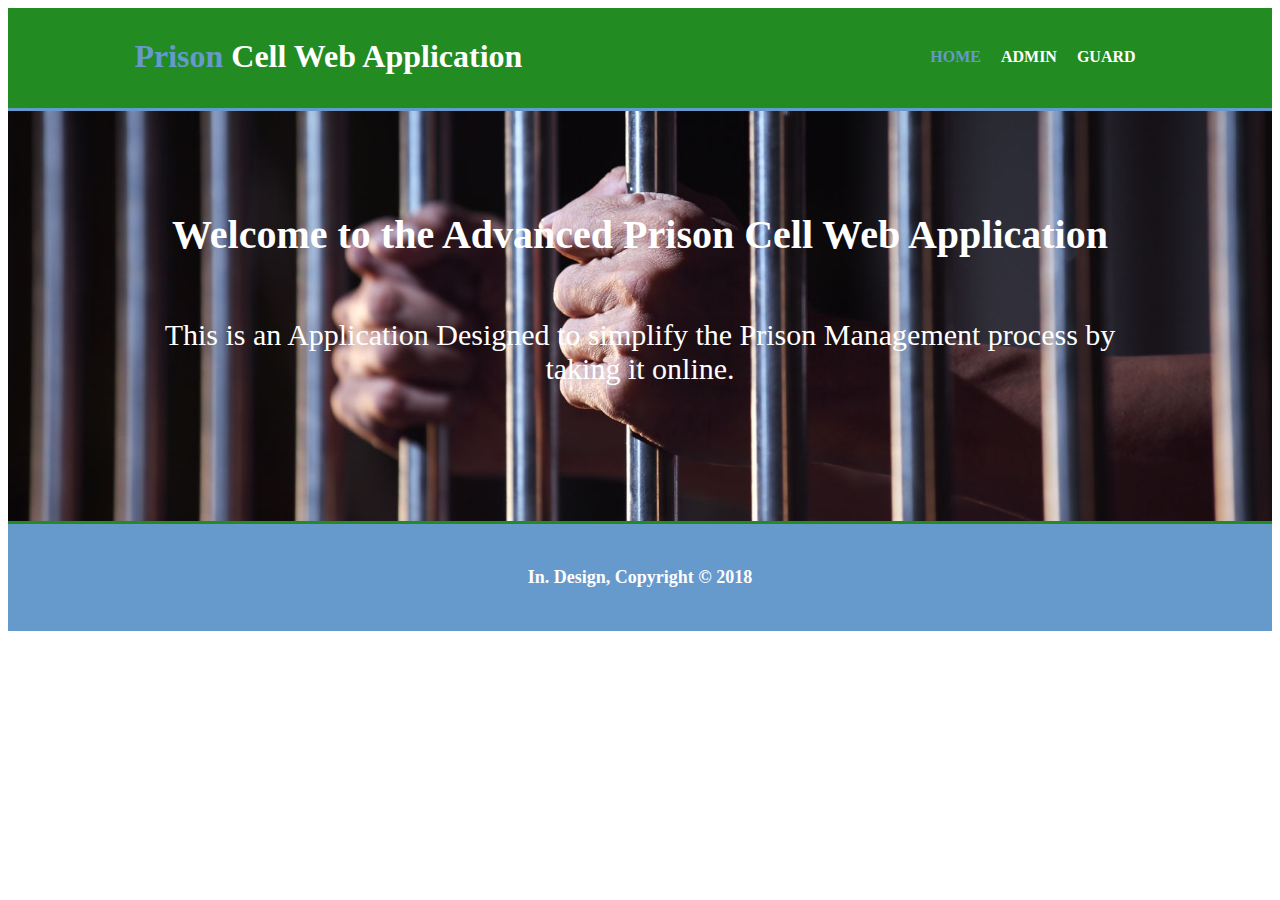
<file: index.html>
<?php
session_start();
?>
<!DOCTYPE html>
<html>
<head>
	<title>Prison Cell Web Application</title>
<meta charset="utf-8">
<meta name="viewport" content="width=device-width">
<link rel="stylesheet" type="text/css" href="css/style.css">
</head>
<body>
	<header>
		<div class="container">
			<div id="branding">
  				<h1><span class="highlight">Prison</span> Cell Web Application</h1>
  			</div>
  			<nav>
  				<ul>
  					<li class="current"><a href="index.html">Home</a></li>
  					<li><a href="admin.html">Admin</a></li>
  					<li><a href="guard.html">Guard</a></li>
  				</ul>	
  			</nav>
		</div>
	</header>

	<section id="showcase">
		<div class="container">
			<h3>Welcome to the Advanced Prison Cell Web Application</h3>
			<p>This is an Application Designed to simplify the Prison Management process by taking it online.</p>
		</div>	
	</section>

	<footer>
		<p>In. Design, Copyright &copy; 2018</p>
	</footer>
</body>
</html>
</file>
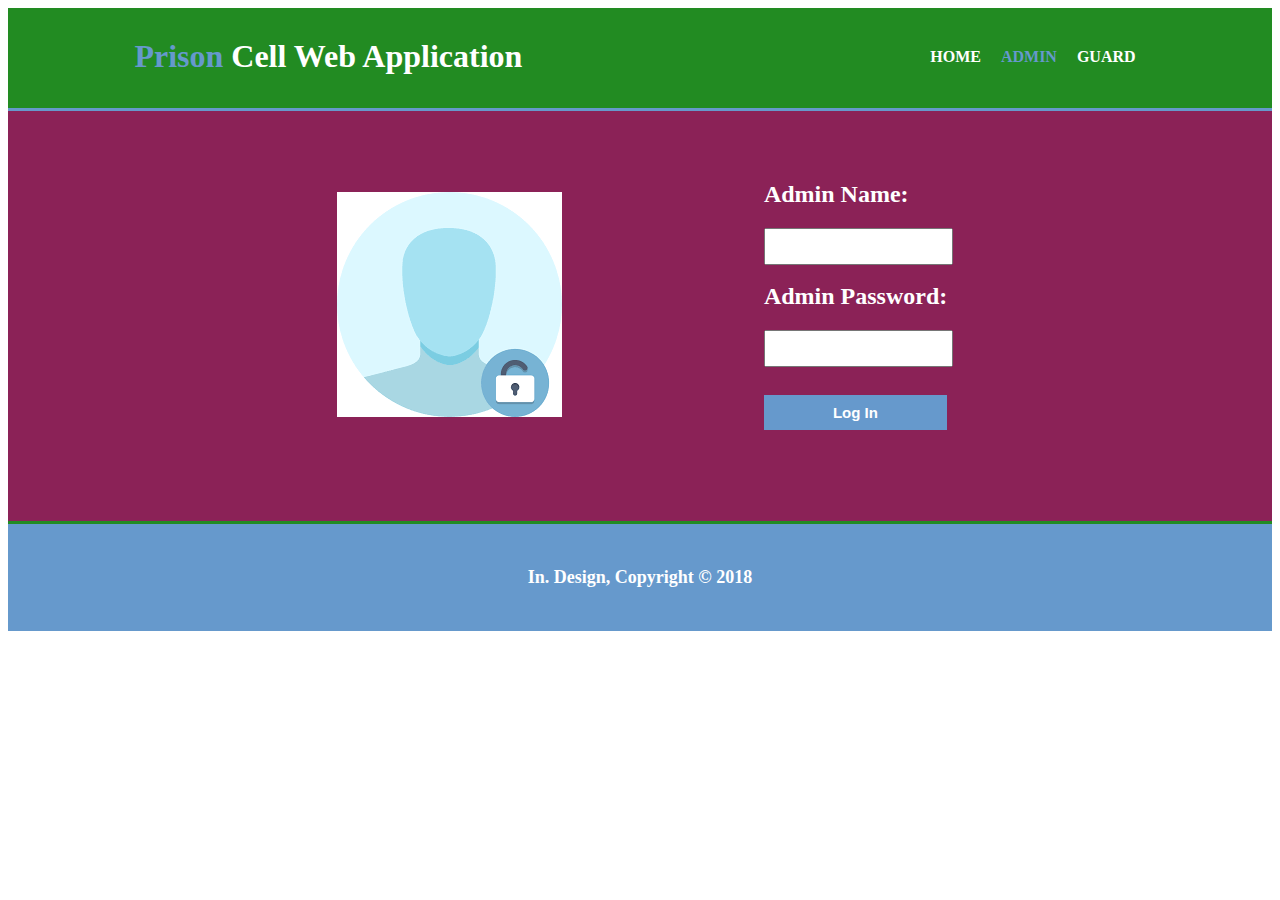
<file: admin.html>
<?php
session_start();
?>
<!DOCTYPE html>
<html>
<head>
	<title>Admin Login</title>
<meta charset="utf-8">
<meta name="viewport" content="width=device-width">
<link rel="stylesheet" type="text/css" href="css/style.css">
</head>
<body>
	<header>
		<div class="container">
			<div id="branding">
  				<h1><span class="highlight">Prison</span> Cell Web Application</h1>
  			</div>
  			<nav>
  				<ul>
  					<li><a href="index.html">Home</a></li>
            <li class="current"><a href="admin.html">Admin</a></li>
            <li><a href="guard.html">Guard</a></li>
  				</ul>	
  			</nav>
		</div>
	</header>

  <section id="adminlogin">
    <div class="container">
      <img src="media/login.png" id="loginimage">
      <form id="adminform" method="POST" action="admin_login.php">
        <h2>Admin Name:</h2>
        <input type="text" name="adminname"><br><br>
        <h2 id="passtext">Admin Password:</h2>
        <input type="password" name="adminpassword"><br><br>
        <button type="submit" id="loginbutton">Log In</button>
      </form>
    </div>
  </section>
  <footer>
    <p>In. Design, Copyright &copy; 2018</p>
  </footer>
</body>
</html>
</file>
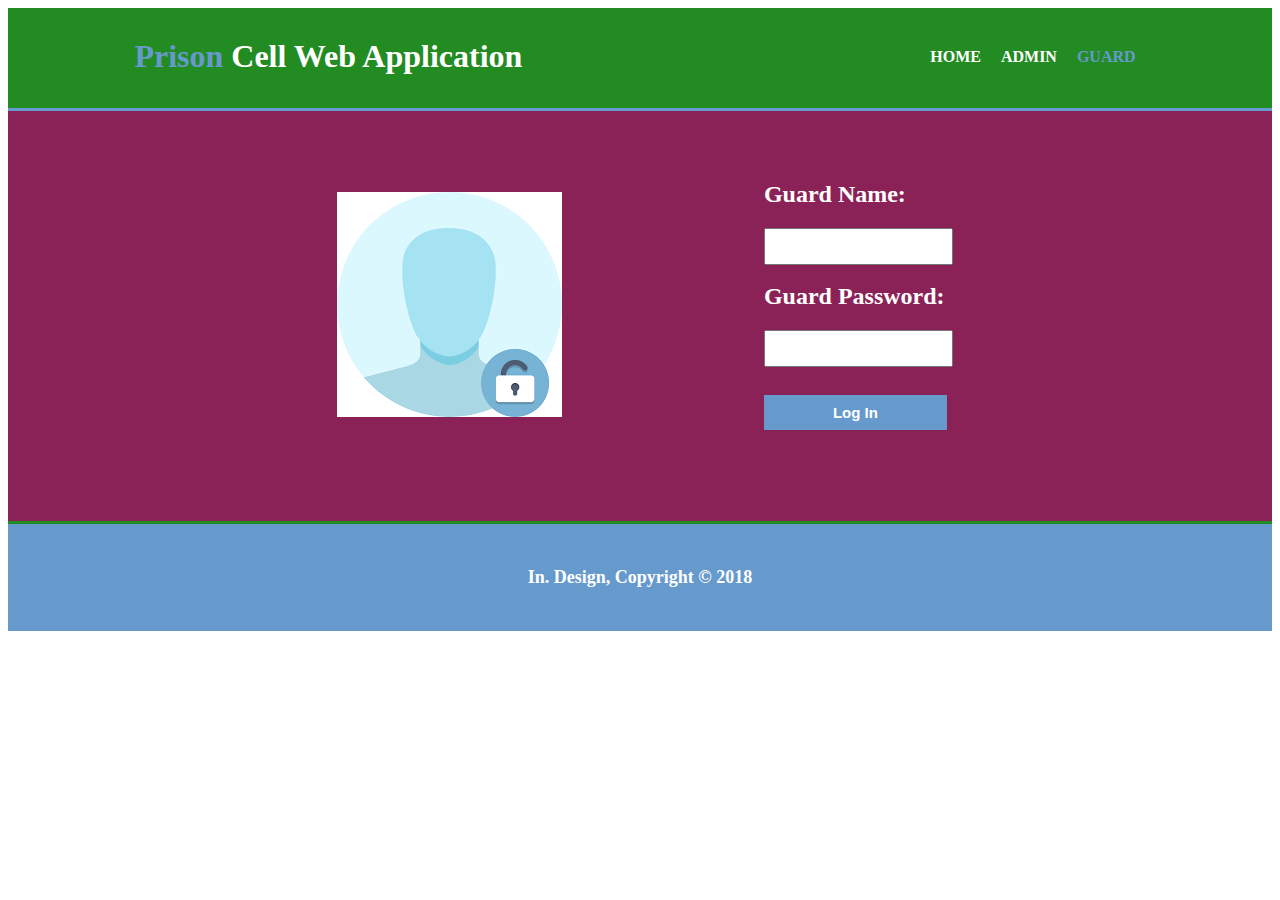
<file: guard.html>
<?php
session_start();
?>
<!DOCTYPE html>
<html>
<head>
	<title>Guard Login</title>
<meta charset="utf-8">
<meta name="viewport" content="width=device-width">
<link rel="stylesheet" type="text/css" href="css/style.css">
</head>
<body>
	<header>
		<div class="container">
			<div id="branding">
  				<h1><span class="highlight">Prison</span> Cell Web Application</h1>
  			</div>
  			<nav>
  				<ul>
  					<li><a href="index.html">Home</a></li>
  					<li><a href="admin.html">Admin</a></li>
  					<li class="current"><a href="guard.html">Guard</a></li>
  				</ul>	
  			</nav>
		</div>
	</header>

  <section id="adminlogin">
    <div class="container">
      <img src="media/login.png" id="loginimage">
      <form id="adminform" method="POST" action="guard_login.php">
        <h2>Guard Name:</h2>
        <input type="text" name="guardname"><br><br>
        <h2 id="passtext">Guard Password:</h2>
        <input type="password" name="guardpassword"><br><br>
        <button type="submit" id="loginbutton">Log In</button>
      </form>
    </div>
  </section>
  <footer>
    <p>In. Design, Copyright &copy; 2018</p>
  </footer>
</body>
</html>
</file>
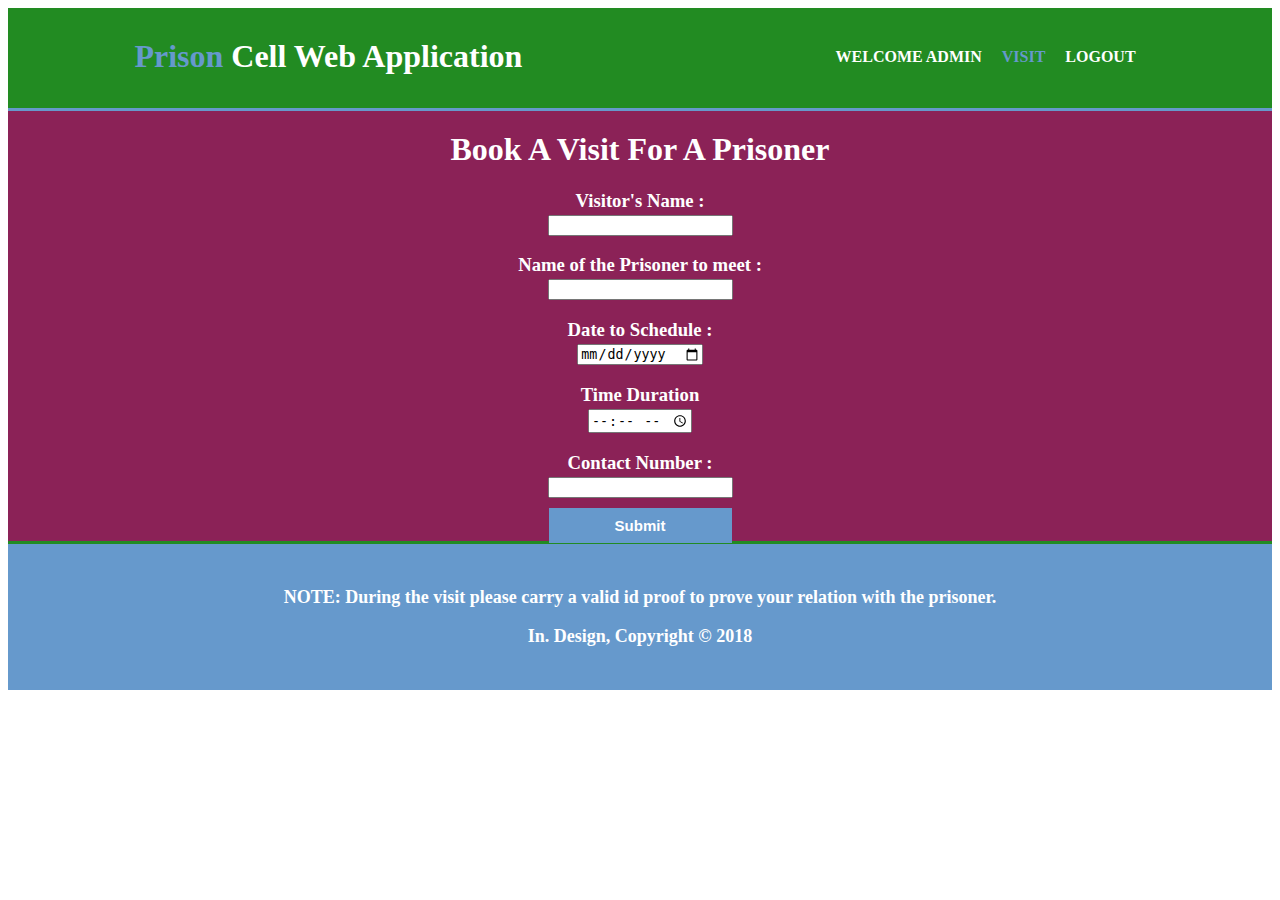
<file: visit.html>
<?php
session_start();
?>
<!DOCTYPE html>
<html>
<head>
	<title>Book a visit</title>
<meta charset="utf-8">
<meta name="viewport" content="width=device-width">
<link rel="stylesheet" type="text/css" href="css/style.css">
</head>
<body>
	<header>
		<div class="container">
			<div id="branding">
  				<h1><span class="highlight">Prison</span> Cell Web Application</h1>
  			</div>
  			<nav>
  				<ul>
  					<li><a href="admin_page.html">Welcome Admin</a></li>
  					<li class="current"><a href="visit.html">Visit</a></li>
  					<li><a href="logout.php">Logout</a></li>
  				</ul>	
  			</nav>
		</div>
	</header>

<section id="visitsection">
	<div class="container">
		<h1> Book A Visit For A Prisoner</h1>
		<form id="visitform" method="POST" action="visit_form.php">
			<h3>Visitor's Name :</h3>
			<input type="text" name="visitorname">
			<h3>Name of the Prisoner to meet :</h3>
			<input type="text" name="prisonername">
			<h3> Date to Schedule :</h3>
			<input type="date" name="date">
			<h3>Time Duration</h3>
			<input type="Time" name="time">
			<h3>Contact Number :</h3>
			<input type="Number" name="contactnumber"><br>
			<button type="submit" id="visitbutton">Submit</button>
		</form>
	</div>
</section>
  
  <footer>
  	<p> NOTE: During the visit please carry a valid id proof to prove your relation with the prisoner.</p>
    <p>In. Design, Copyright &copy; 2018</p>
  </footer>
</body>
</html>
</file>
<file: css/style.css>
/*========global========*/
.container{
	width:80%;
	margin:auto;
	overflow: hidden;
}

/*=======header=======*/
header{
	background:#228b22;
	color: white;
	padding-top:30px;
	min-height: 70px;
	border-bottom: 3px solid #6699cc;
}

header a{
	color: white;
	text-decoration:none;
	text-transform: uppercase;
	font-size: 16px;
	font-weight: bold;
}

header ul{
	margin: 0px;
	padding: 0px;
	list-style: none;
}

header li{
	float: left;
	display: inline;
	padding: 0 10px 0 10px;
}

header #branding {
	float: left;
}

header #branding h1{
	margin: 0px;
}

header nav{
	margin-top: 10px;
	float: right;
}

header .highlight,header .current a{
	color:#6699cc;
	font-weight: bold;
}

header a:hover{
	color:#cccccc;
}

/*==========Showcase=========*/

#showcase{
	height:410px;
	background: url(../media/prison.jpg);
	background-repeat: no-repeat;
	background-position: 0 -300px;
	text-align: center;
	color: white;
	background-size: cover;
}

#showcase h3{
	margin-top: 100px;
	font-size:40px;
	margin-bottom: 10px
}

#showcase p{
	font-size: 30px;
	margin-top: 60px;
}

/*======footer======*/

footer{
	padding:25px;
	border-top: 3px solid #228b22;
	color:white;
	background-color: #6699cc;
	text-align: center;
	font-weight: bold;
	font-size:large;
}

/*=====media queries=====*/

@media(max-width:900px){

	header #branding, header nav,header nav li{
		float: none;
		text-align:center;
		width:100%;
	}

	header nav, header li{
		padding: 5px;
		padding-bottom: 20px;
	}

	header h1{
		font-size:25px;
	}

	#showcase{
		height:600px;
		background-position: 100% 100%;
	}

	#showcase h1{
		font-size:30px;
	}
}

/*=========ADMIN PAGE=======*/

#adminlogin{
	background-color:#8b2257;
	height:410px;
}

#adminform{
	color:white;
	margin-top:5%;
	float:left;
	margin-left: 20%;
}

#passtext{
	margin-top: 0px;
}

#loginimage{
	margin-top: 8%;
	margin-left: 20%;
	float:left;
}

#adminform input[type="text"]{
	padding:4px;
	height:25px;
}

#adminform input[type="password"]{
	padding:4px;
	height:25px;
}

#adminform button,#visitbutton{
	margin-top:10px;
	padding:4px;
	height:35px;
	width:183px;
	background-color: #6699cc;
	border:0;
	color: white;
	font-weight: bold;
	font-size: 15px;
}

/*===========Admin Media Query========*/

@media (max-width:865px){

	#adminlogin{
		height: 600px;

	}
}
/*===============Visit page============*/

#visitsection{
	text-align: center;
	color: white;
	background-color:#8b2257;
	height:430px;
}

#visitsection h1{
	margin-top: 0;
	padding-top:2%;
}

#visitsection h3 {
	margin-bottom: 3px;
}

/* =============Admin Page==============*/
#welcomeadmin {
	
}
</file>
